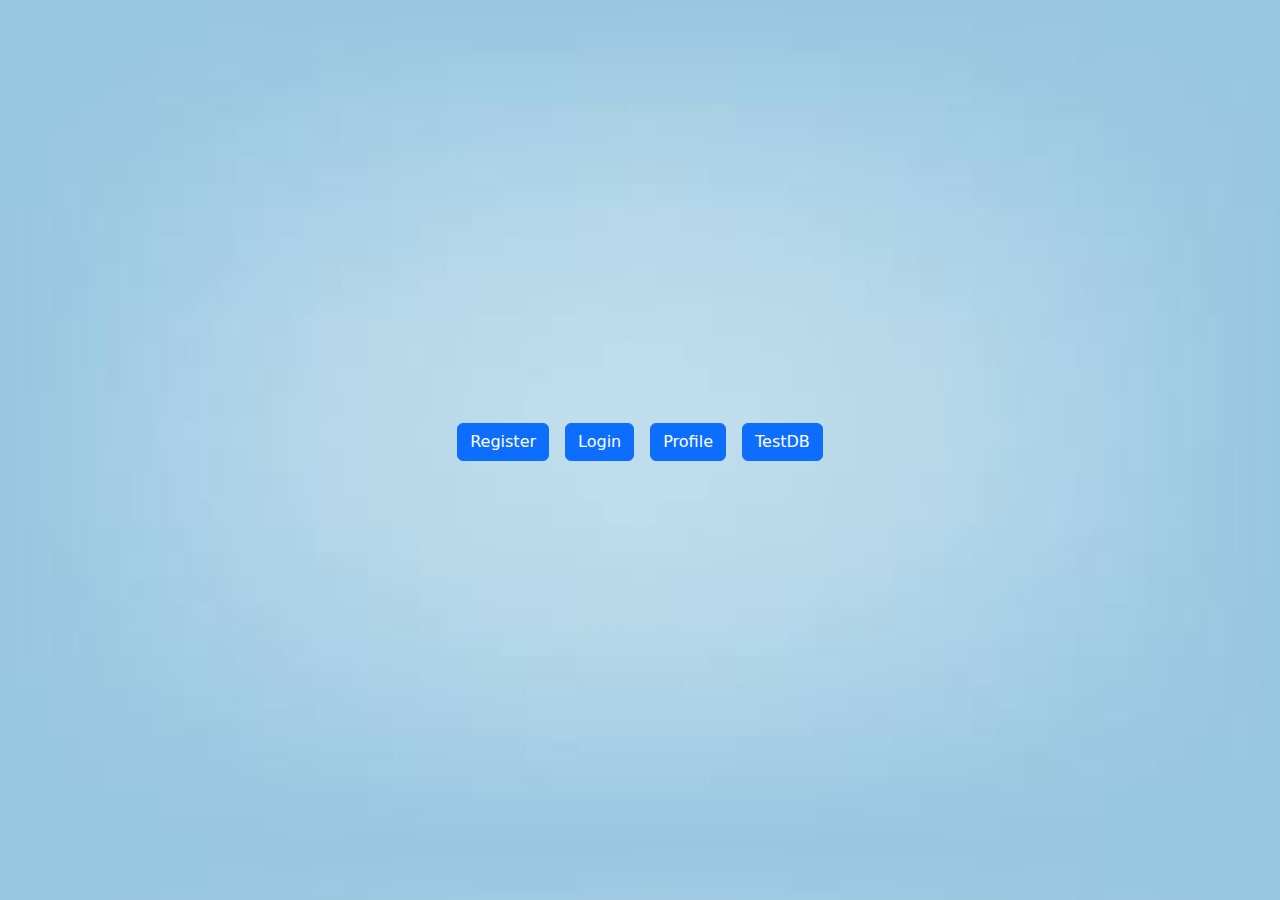
<file: index.html>
<!DOCTYPE html>
<html lang="en">
<head>
    <meta charset="UTF-8">
    <meta http-equiv="X-UA-Compatible" content="IE=edge">
    <meta name="viewport" content="width=\, initial-scale=1.0">
    <title>GForm-EntryPage</title>

    <link rel="stylesheet" href="assets/bootstrap.css">
    <link rel="stylesheet" href="css/common.css">
    
    <script src="js/index.js"></script>
    <script src="assets/jQuery.js"></script>
</head>
<body>
    <div class="center container d-flex justify-content-center gap-3">
        <a class="btn mb-3 btn-primary" href="register.html">Register</a>
        <a class="btn mb-3 btn-primary" href="login.html">Login</a>
        <a class="btn mb-3 btn-primary" href="profile.html">Profile</a>
        <a class="btn mb-3 btn-primary" href="php/testDB.php">TestDB</a>
    </div>
</body>
</html>
</file>
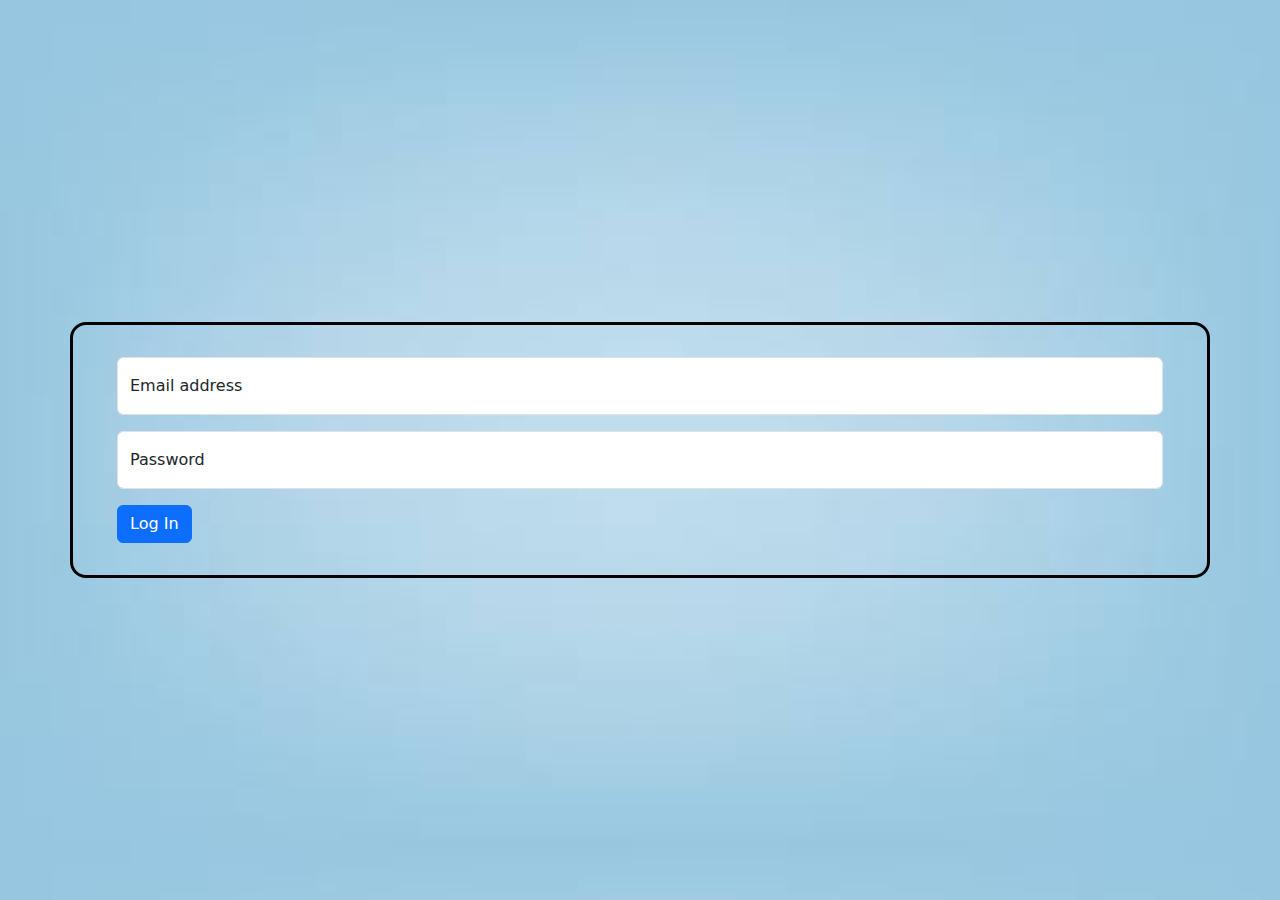
<file: login.html>
<!DOCTYPE html>
<html lang="en">
<head>
    <meta charset="UTF-8">
    <meta http-equiv="X-UA-Compatible" content="IE=edge">
    <meta name="viewport" content="width=device-width, initial-scale=1.0">

    <link rel="stylesheet" href="assets/bootstrap.css">
    <link rel="stylesheet" href="css/common.css">

    <script src="assets/jQuery.js"></script>
    <script src="assets/bootstrap.bundle.min.js"></script>
    
    <script src="js/login.js"></script>

    <title>GFormLogin</title>
</head>
<body>
    <div class="form-container center container">
        <form>
            <div class="form-floating mb-3">
                <input name="email" type="email" class="form-control" id="emailBox" placeholder="name@example.com">
                <label for="emailBox">Email address</label>
                <div class="invalid-feedback" id="emailInvalid"></div>
            </div>
            <div class="form-floating mb-3">
                <input  name="password" type="password" class="form-control" id="password" placeholder="Password">
                <label for="password">Password</label>
                <div class="invalid-feedback" id="passInvalid">Password is Invalid</div>
            </div>
            <button type="button" class="btn btn-primary" onclick="process(this.form)">Log In</button>
        </form>
    </div>
</body>
</html>
</file>
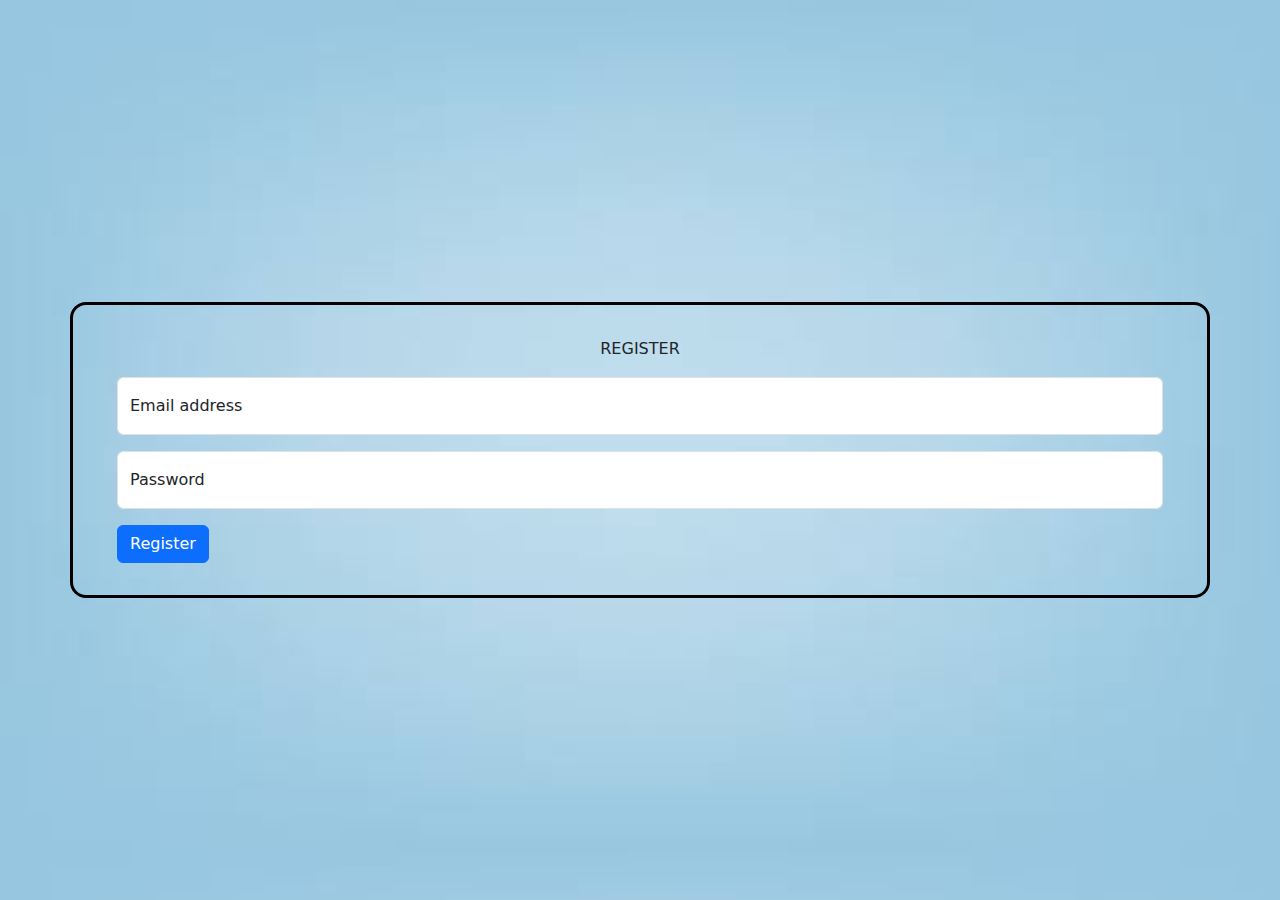
<file: register.html>
<!DOCTYPE html>
<html lang="en">
<head>
    <meta charset="UTF-8">
    <meta http-equiv="X-UA-Compatible" content="IE=edge">
    <meta name="viewport" content="width=device-width, initial-scale=1.0">
    <title>Register</title>

    <link rel="stylesheet" href="css/common.css">
    <link rel="stylesheet" href="assets/bootstrap.css">

    <script src="js/register.js"></script>
    <script src="assets/jQuery.js"></script>
</head>
<body>
    <div class="container center form-container">
        <form class="">
            <div class="mb-3 text-center">REGISTER</div>
            <div class="form-floating mb-3">
                <input name="email" type="email" class="form-control" id="floatingInput" placeholder="name@example.com">
                <label for="floatingInput">Email address</label>
            </div>
            <div class="form-floating mb-3">
                <input type="password" class="form-control" id="floatingPassword" placeholder="Password" name="password">
                <label for="floatingPassword">Password</label>
            </div>
            <button type="button" class="btn btn-primary" onclick="process(this.form)">Register</button>
        </form>
    </div>
</body>
</html>
</file>
<file: css/common.css>
html{
    background-image: url("../assets/background.jpg");
    background-size: cover;
}

form{
    padding: 2rem;
}

.form-container{
    border: 3px solid black;
    border-radius: 1rem;
}

.center{
    position: absolute;
    top: 50%;
    left: 50%;
    transform: translate(-50%,-50%);
}
</file>
